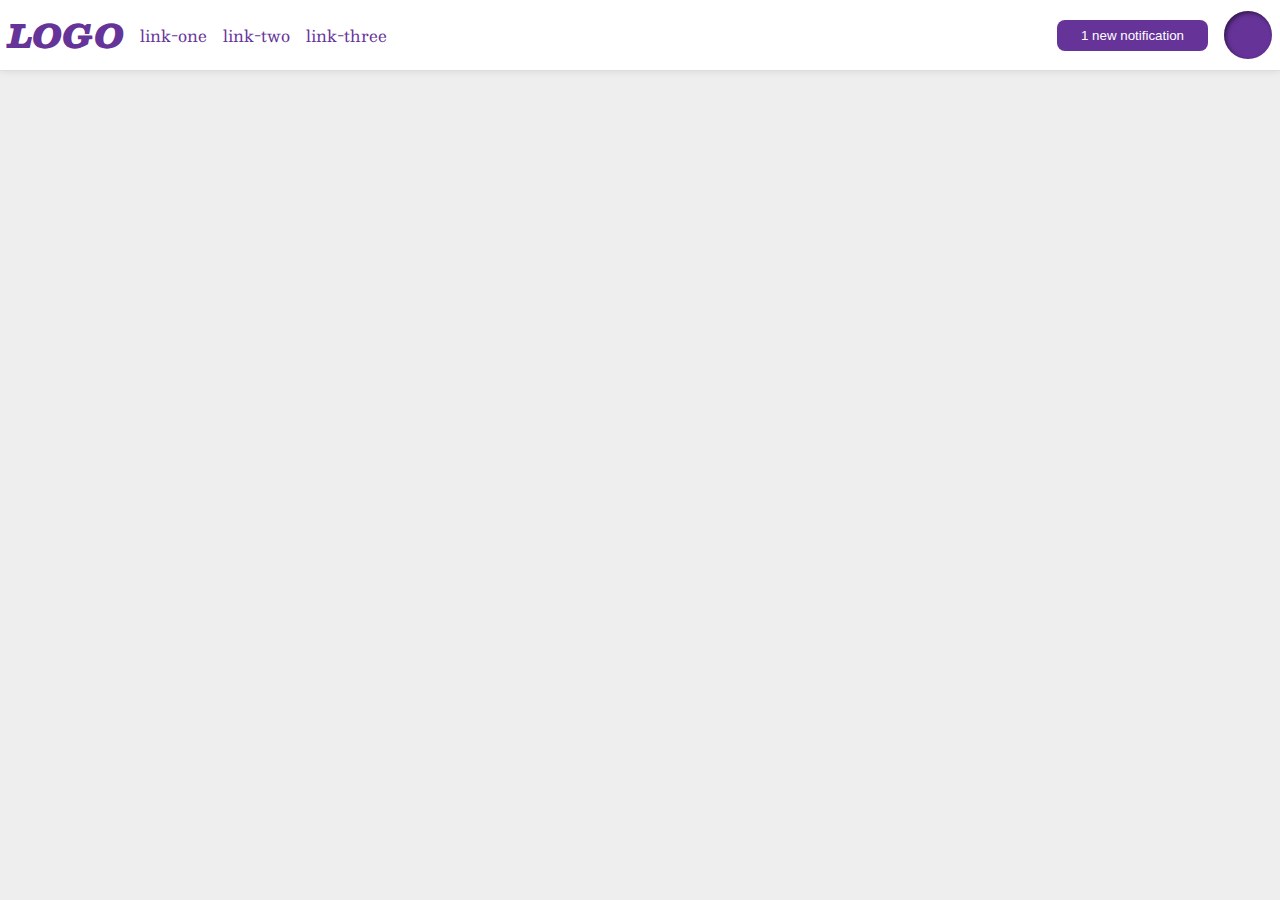
<file: foundations/flex/03-flex-header-2/index.html>
<!DOCTYPE html>
<html lang="en">
  <head>
    <meta charset="UTF-8">
    <meta http-equiv="X-UA-Compatible" content="IE=edge">
    <meta name="viewport" content="width=device-width, initial-scale=1.0">
    <title>Flex Header 2</title>
    <link rel="stylesheet" href="style.css">
  </head>
  <body>
    <div class="header">
      <div class="left">
        
        <div class="logo">
          LOGO
        </div>
        <ul class="links">
          <li><a href="https://google.com">link-one</a></li>
          <li><a href="https://google.com">link-two</a></li>
          <li><a href="https://google.com">link-three</a></li>
        </ul>
      </div>
      <div class="right">

        <button class="notifications">
          1 new notification
        </button>
        <div class="profile-image"></div>
      </div>
    </div>
  </body>
</html>
</file>
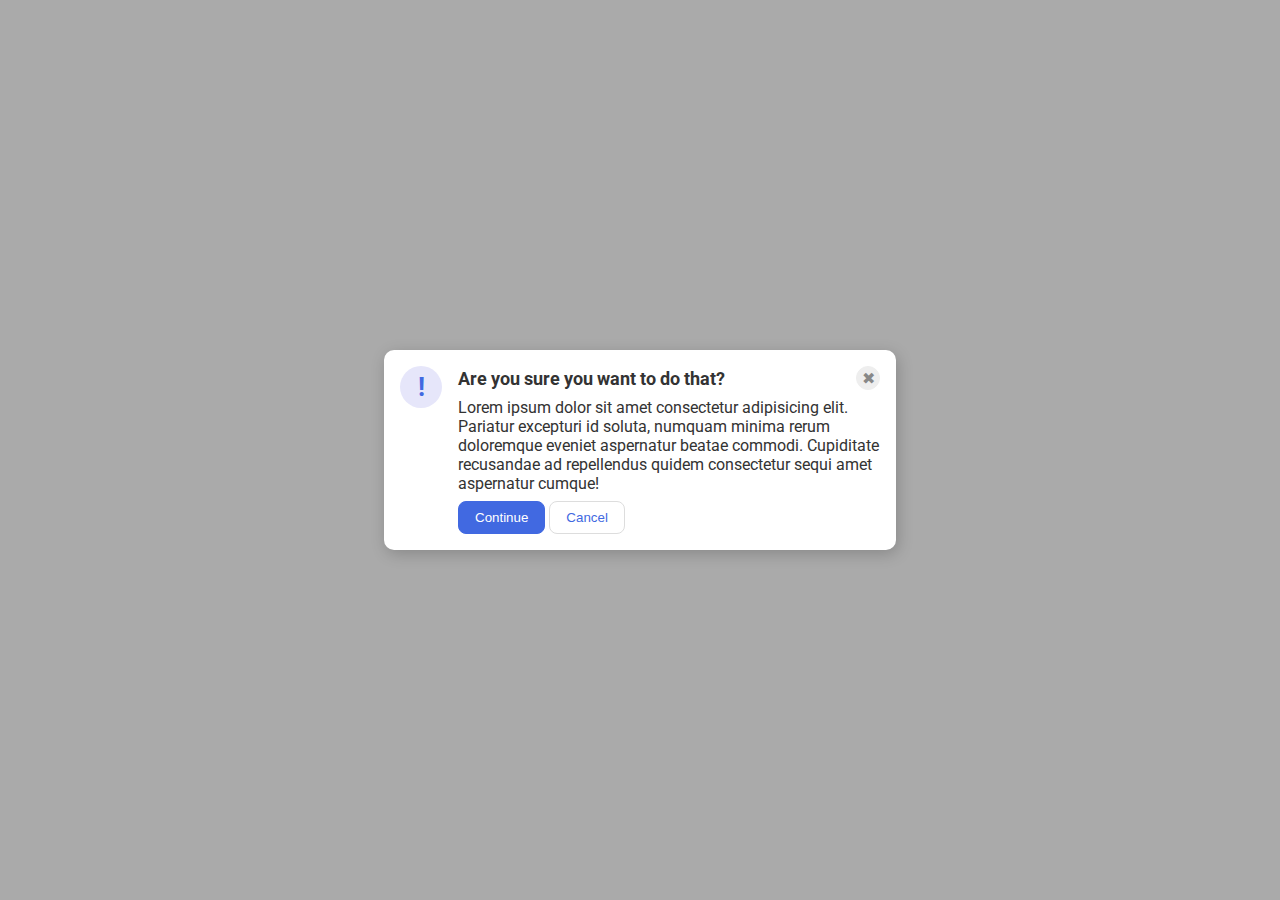
<file: foundations/flex/05-flex-modal/index.html>
<!DOCTYPE html>
<html lang="en">
  <head>
    <meta charset="UTF-8">
    <meta http-equiv="X-UA-Compatible" content="IE=edge">
    <meta name="viewport" content="width=device-width, initial-scale=1.0">
    <link rel="stylesheet" href="style.css">
    <title>Modal</title>
  </head>
  <body>
    <div class="modal">
      <div class="icon">!</div>
      <div class="container">

        <div class="header">Are you sure you want to do that?
          <button class="close-button">✖</button>
        </div>
        <div class="text">Lorem ipsum dolor sit amet consectetur adipisicing elit. Pariatur excepturi id soluta, numquam minima rerum doloremque eveniet aspernatur beatae commodi. Cupiditate recusandae ad repellendus quidem consectetur sequi amet aspernatur cumque!</div>
        <button class="continue">Continue</button>
        <button class="cancel">Cancel</button>
      </div>
    </div>
  </body>
</html>
</file>
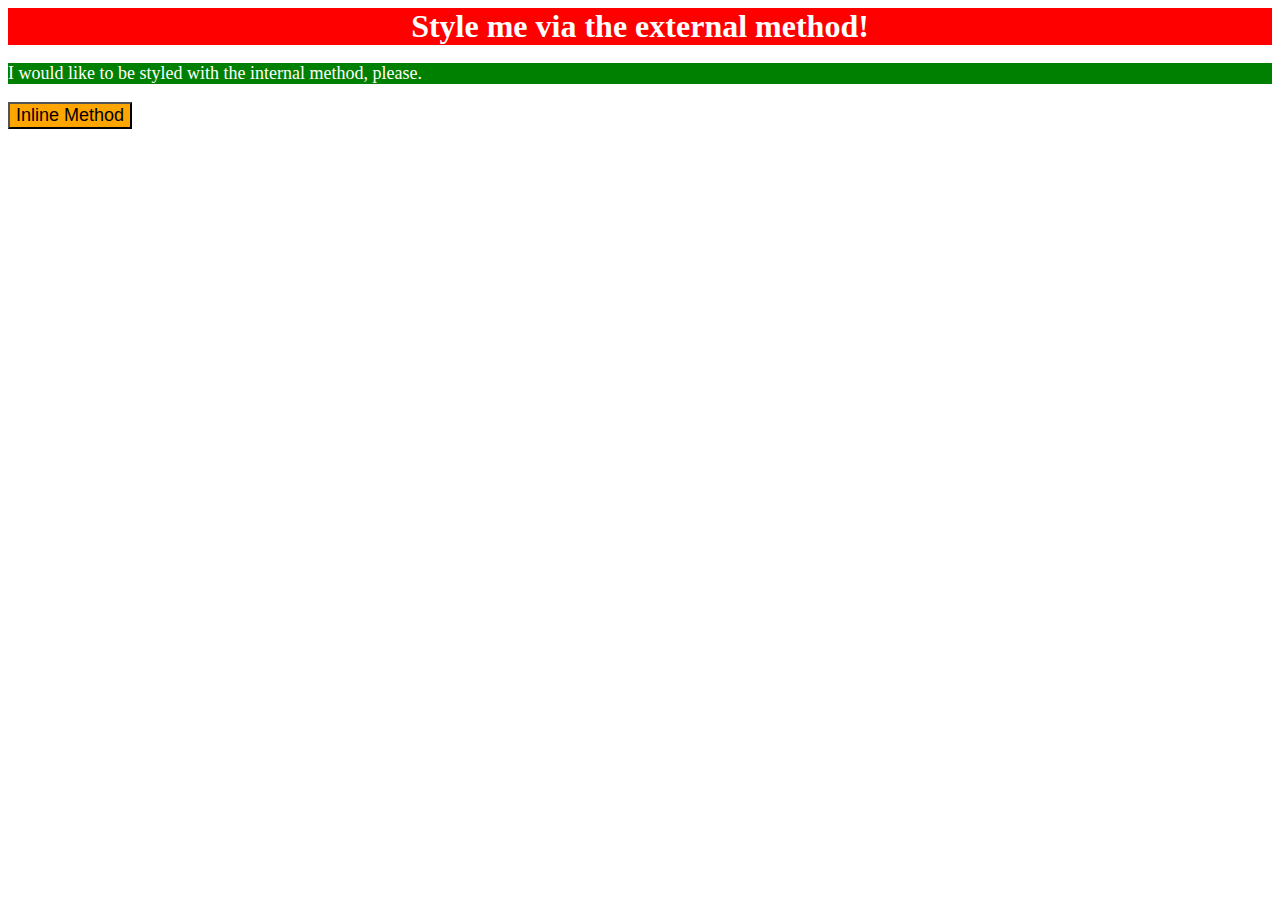
<file: foundations/intro-to-css/01-css-methods/index.html>
<!DOCTYPE html>
<html lang="en">
  <head>
    <meta charset="UTF-8">
    <meta http-equiv="X-UA-Compatible" content="IE=edge">
    <meta name="viewport" content="width=device-width, initial-scale=1.0">
    <title>Methods for Adding CSS</title>
    <link rel="stylesheet" href="styles.css">
    <style> p {
      color: white;
      background-color: green;
      font-size: 18px;
    }
    </style>
  </head>
  <body>
    <div>Style me via the external method!</div>
    <p>I would like to be styled with the internal method, please.</p>
    <button style="background-color: orange; font-size: 18px;">Inline Method</button>
  </body>
</html>
</file>
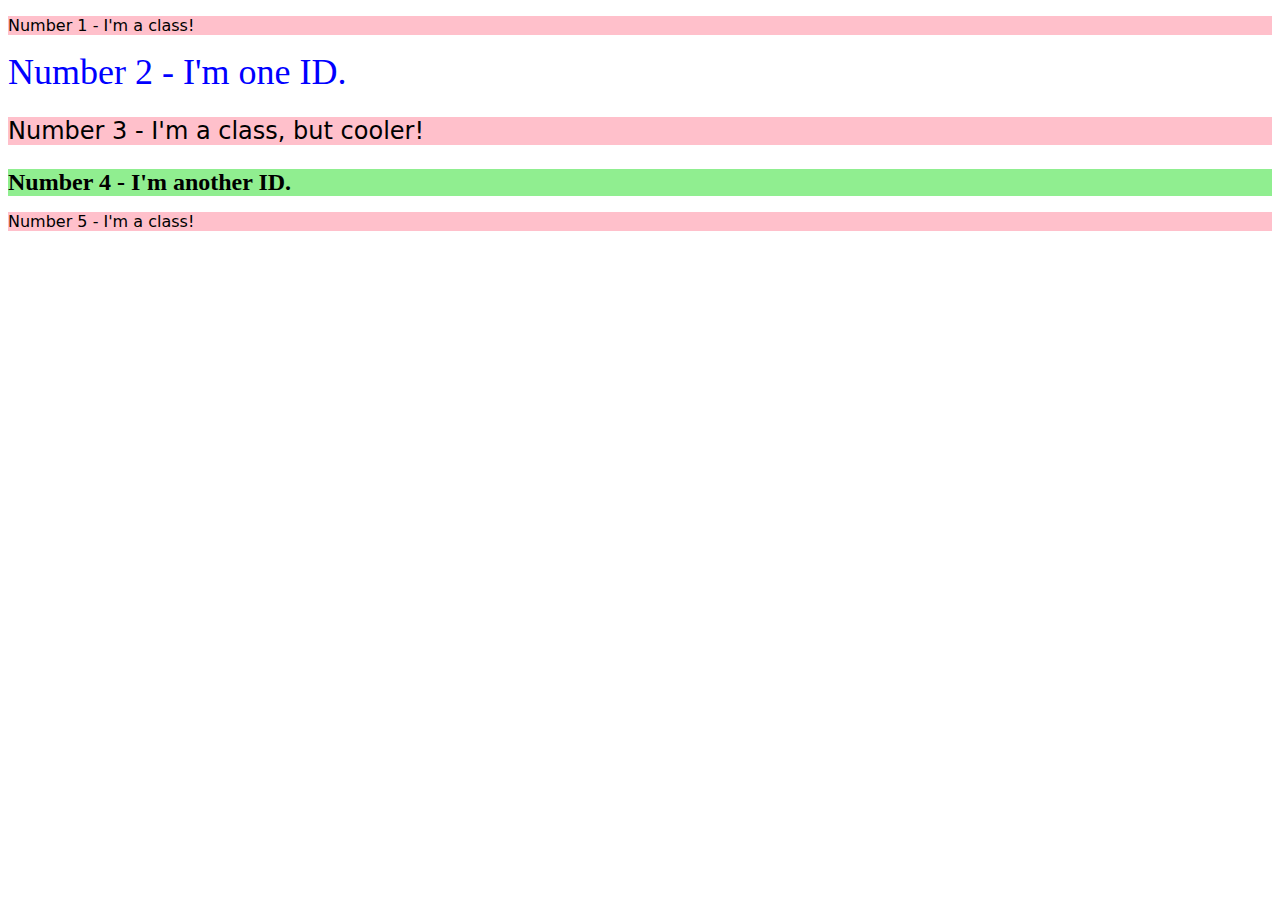
<file: foundations/intro-to-css/02-class-id-selectors/index.html>
<!DOCTYPE html>
<html lang="en">
  <head>
    <meta charset="UTF-8">
    <meta http-equiv="X-UA-Compatible" content="IE=edge">
    <meta name="viewport" content="width=device-width, initial-scale=1.0">
    <title>Class and ID Selectors</title>
    <link rel="stylesheet" href="style.css">
  </head>
  <body>
    <p>Number 1 - I'm a class!</p>
    <div id="title" >Number 2 - I'm one ID.</div>
    <p class="secondclass" >Number 3 - I'm a class, but cooler!</p>
    <div id="middletext" >Number 4 - I'm another ID.</div>
    <p>Number 5 - I'm a class!</p>
  </body>
</html>
</file>
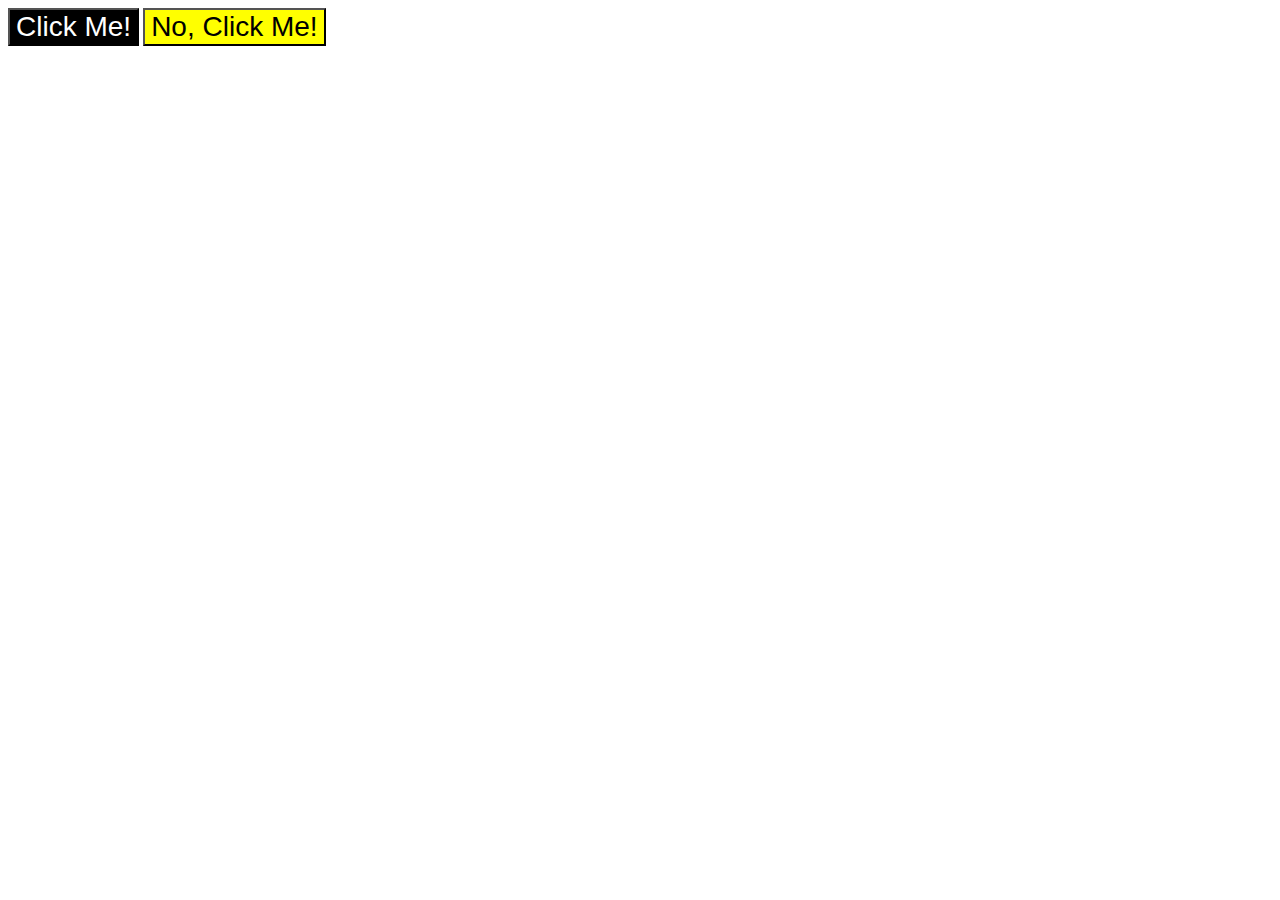
<file: foundations/intro-to-css/03-grouping-selectors/index.html>
<!DOCTYPE html>
<html lang="en">
  <head>
    <meta charset="UTF-8">
    <meta http-equiv="X-UA-Compatible" content="IE=edge">
    <meta name="viewport" content="width=device-width, initial-scale=1.0">
    <title>Grouping Selectors</title>
    <link rel="stylesheet" href="style.css">
  </head>
  <body>
    <button class="firstelement">Click Me!</button>
    <button class="secondelement">No, Click Me!</button>
  </body>
</html>
</file>
<file: foundations/flex/03-flex-header-2/style.css>
/* this is some magical font-importing.  
you'll learn about it later. */
@import url('https://fonts.googleapis.com/css2?family=Besley:ital,wght@0,400;1,900&display=swap');

body {
  margin: 0;
  background: #eee;
  font-family: Besley, serif;
}

.header {
  background: white;
  border-bottom: 1px solid #ddd;
  box-shadow: 0 0 8px rgba(0,0,0,.1);
  display: flex;
  justify-content: space-between;
  padding: 8px;
}

.profile-image {
  background: rebeccapurple;
  box-shadow: inset 2px 2px 4px rgba(0,0,0,.5);
  border-radius: 50%;
  width: 48px;
  height: 48px;

}

.logo {
  color: rebeccapurple;
  font-size: 32px;
  font-weight: 900;
  font-style: italic;
  
}

button {
  border: none;
  border-radius: 8px;
  background: rebeccapurple;
  color: white;
  padding: 8px 24px;
}

a {
  /* this removes the line under our links */
  text-decoration: none;
  color: rebeccapurple;
}

ul {
  list-style-type: none;
  display: flex;
  margin: 0;
  padding: 0;
  gap: 16px;
}

.left,
.right{
  display: flex;
  align-items: center;
  gap: 16px;
}
</file>
<file: foundations/flex/05-flex-modal/style.css>
@import url('https://fonts.googleapis.com/css2?family=Roboto:wght@400;700&display=swap');

html, body {
  height: 100%;
}

body {
  font-family: Roboto, sans-serif;
  margin: 0;
  background: #aaa;
  color: #333;
  /* I'll give you this one for free lol */
  display: flex;
  align-items: center;
  justify-content: center;
}

.modal {
  background: white;
  width: 480px;
  border-radius: 10px;
  box-shadow: 2px 4px 16px rgba(0,0,0,.2);
  display: flex;
  padding: 16px;
  gap: 16px;

}

.icon {
  color: royalblue;
  font-size: 26px;
  font-weight: 700;
  background: lavender;
  width: 42px;
  height: 42px;
  border-radius: 50%;
  display: flex;
  align-items: center;
  justify-content: center;
  flex-shrink: 0;
}

.close-button {
  background: #eee;
  border-radius: 50%;
  color: #888;
  font-weight: 400;
  font-size: 16px;
  height: 24px;
  width: 24px;
  display: flex;
  align-items: center;
  justify-content: center;
  border: 1px solid #eee;
  padding: 0;
}

button {
  cursor: pointer;
  padding: 8px 16px;
  border-radius: 8px;
}

button.continue {
  background: royalblue;
  border: 1px solid royalblue;
  color: white;
}

button.cancel {
  background: white;
  border: 1px solid #ddd;
  color: royalblue;
}

.header{
  display: flex;
  font-weight: bold;
  font-size: large;
  justify-content: space-between;
  align-items: center;
  margin-bottom: 8px;
}

.text{
  margin-bottom: 8px;
}
</file>
<file: foundations/intro-to-css/01-css-methods/styles.css>
div {
    color: white;
    background-color: red;
    font-size: 32px;
    font-weight: bold;
    text-align: center;
  }
</file>
<file: foundations/intro-to-css/02-class-id-selectors/style.css>
p, 
.secondclass {
    background-color: #ffc0cb;
    font-family: Verdana, "DejaVu Sans", sans-serif;

}

.secondclass {
    font-size: 24px;
}
 #title
 {
    color:#0000ff;
    font-size: 36px;
}
#middletext {
    background-color: #90ee90;
    font-size: 24px;
    font-weight: bold;
}
</file>
<file: foundations/intro-to-css/03-grouping-selectors/style.css>
.firstelement,
.secondelement {
    font-size: 28px;
    font-family: Helvetica, "Times New Roman", sans-serif;
}

.firstelement{
    background-color: black;
    color: white;
}

.secondelement{
    background-color: yellow;
}
</file>
